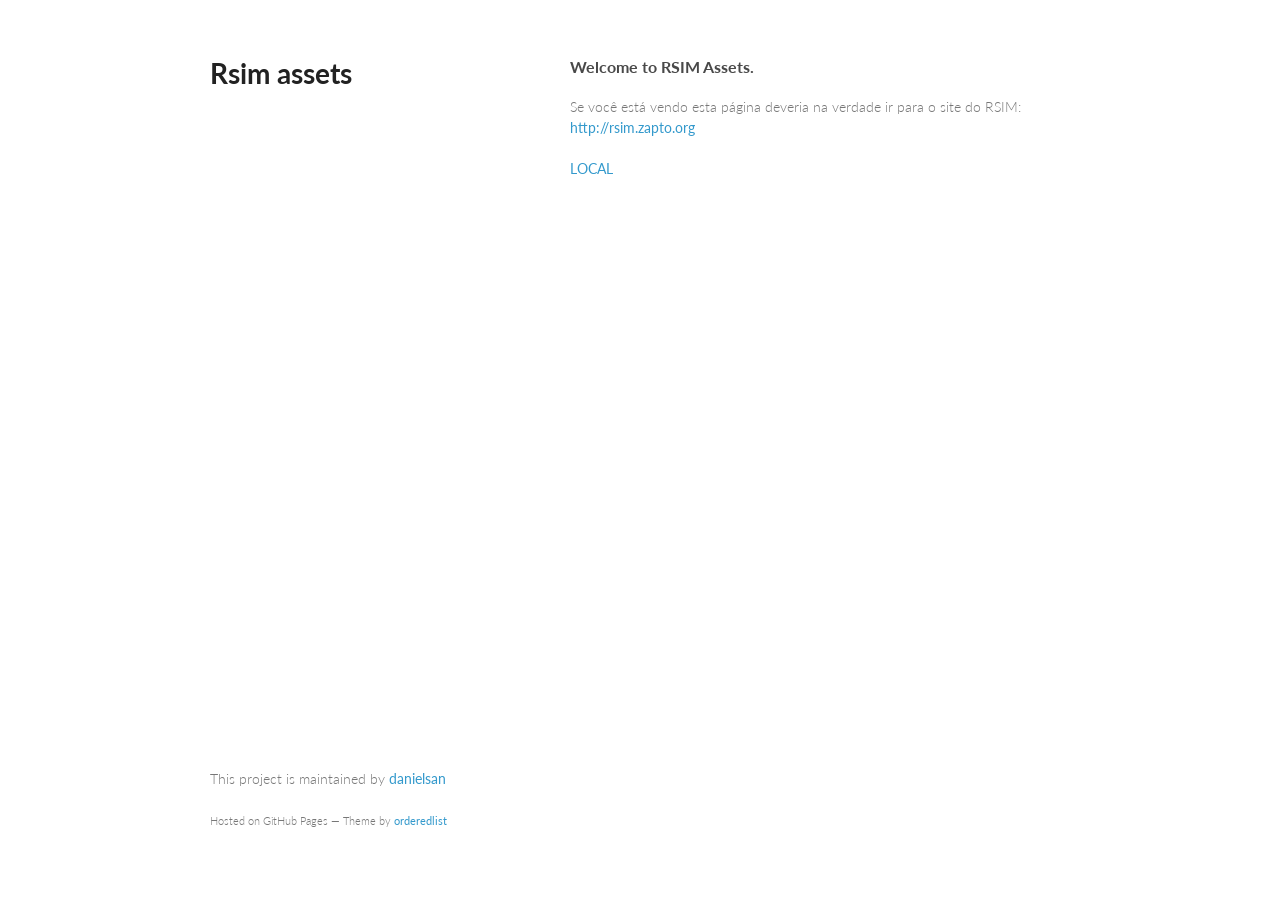
<file: index.htm>
<!doctype html>
<html>
  <head>
    <meta charset="utf-8">
    <meta http-equiv="X-UA-Compatible" content="chrome=1">
    <title>Rsim assets by danielsan</title>

    <link rel="stylesheet" href="stylesheets/styles.css">
    <link rel="stylesheet" href="stylesheets/pygment_trac.css">
    <meta name="viewport" content="width=device-width, initial-scale=1, user-scalable=no">
    <!--[if lt IE 9]>
    <script src="//html5shiv.googlecode.com/svn/trunk/html5.js"></script>
    <![endif]-->
  </head>
  <body>
    <div class="wrapper">
      <header>
        <h1>Rsim assets</h1>
      </header>
      <section>
        <h3>Welcome to RSIM Assets.</h3>
<p>Se você está vendo esta página deveria na verdade ir para o site do RSIM:
<a href="http://rsim.zapto.org">http://rsim.zapto.org</a></p>
<a href="/sessions/new">LOCAL</a></p>
      </section>
      <footer>
        <p>This project is maintained by <a href="https://github.com/danielsan">danielsan</a></p>
        <p><small>Hosted on GitHub Pages &mdash; Theme by <a href="https://github.com/orderedlist">orderedlist</a></small></p>
      </footer>
    </div>
    <script src="javascripts/scale.fix.js"></script>
  </body>
</html>
</file>
<file: stylesheets/styles.css>
@import url(https://fonts.googleapis.com/css?family=Lato:300italic,700italic,300,700);

body {
  padding:50px;
  font:14px/1.5 Lato, "Helvetica Neue", Helvetica, Arial, sans-serif;
  color:#777;
  font-weight:300;
}

h1, h2, h3, h4, h5, h6 {
  color:#222;
  margin:0 0 20px;
}

p, ul, ol, table, pre, dl {
  margin:0 0 20px;
}

h1, h2, h3 {
  line-height:1.1;
}

h1 {
  font-size:28px;
}

h2 {
  color:#393939;
}

h3, h4, h5, h6 {
  color:#494949;
}

a {
  color:#39c;
  font-weight:400;
  text-decoration:none;
}

a small {
  font-size:11px;
  color:#777;
  margin-top:-0.6em;
  display:block;
}

.wrapper {
  width:860px;
  margin:0 auto;
}

blockquote {
  border-left:1px solid #e5e5e5;
  margin:0;
  padding:0 0 0 20px;
  font-style:italic;
}

code, pre {
  font-family:Monaco, Bitstream Vera Sans Mono, Lucida Console, Terminal;
  color:#333;
  font-size:12px;
}

pre {
  padding:8px 15px;
  background: #f8f8f8;  
  border-radius:5px;
  border:1px solid #e5e5e5;
  overflow-x: auto;
}

table {
  width:100%;
  border-collapse:collapse;
}

th, td {
  text-align:left;
  padding:5px 10px;
  border-bottom:1px solid #e5e5e5;
}

dt {
  color:#444;
  font-weight:700;
}

th {
  color:#444;
}

img {
  max-width:100%;
}

header {
  width:270px;
  float:left;
  position:fixed;
}

header ul {
  list-style:none;
  height:40px;
  
  padding:0;
  
  background: #eee;
  background: -moz-linear-gradient(top, #f8f8f8 0%, #dddddd 100%);
  background: -webkit-gradient(linear, left top, left bottom, color-stop(0%,#f8f8f8), color-stop(100%,#dddddd));
  background: -webkit-linear-gradient(top, #f8f8f8 0%,#dddddd 100%);
  background: -o-linear-gradient(top, #f8f8f8 0%,#dddddd 100%);
  background: -ms-linear-gradient(top, #f8f8f8 0%,#dddddd 100%);
  background: linear-gradient(top, #f8f8f8 0%,#dddddd 100%);
  
  border-radius:5px;
  border:1px solid #d2d2d2;
  box-shadow:inset #fff 0 1px 0, inset rgba(0,0,0,0.03) 0 -1px 0;
  width:270px;
}

header li {
  width:89px;
  float:left;
  border-right:1px solid #d2d2d2;
  height:40px;
}

header ul a {
  line-height:1;
  font-size:11px;
  color:#999;
  display:block;
  text-align:center;
  padding-top:6px;
  height:40px;
}

strong {
  color:#222;
  font-weight:700;
}

header ul li + li {
  width:88px;
  border-left:1px solid #fff;
}

header ul li + li + li {
  border-right:none;
  width:89px;
}

header ul a strong {
  font-size:14px;
  display:block;
  color:#222;
}

section {
  width:500px;
  float:right;
  padding-bottom:50px;
}

small {
  font-size:11px;
}

hr {
  border:0;
  background:#e5e5e5;
  height:1px;
  margin:0 0 20px;
}

footer {
  width:270px;
  float:left;
  position:fixed;
  bottom:50px;
}

@media print, screen and (max-width: 960px) {
  
  div.wrapper {
    width:auto;
    margin:0;
  }
  
  header, section, footer {
    float:none;
    position:static;
    width:auto;
  }
  
  header {
    padding-right:320px;
  }
  
  section {
    border:1px solid #e5e5e5;
    border-width:1px 0;
    padding:20px 0;
    margin:0 0 20px;
  }
  
  header a small {
    display:inline;
  }
  
  header ul {
    position:absolute;
    right:50px;
    top:52px;
  }
}

@media print, screen and (max-width: 720px) {
  body {
    word-wrap:break-word;
  }
  
  header {
    padding:0;
  }
  
  header ul, header p.view {
    position:static;
  }
  
  pre, code {
    word-wrap:normal;
  }
}

@media print, screen and (max-width: 480px) {
  body {
    padding:15px;
  }
  
  header ul {
    display:none;
  }
}

@media print {
  body {
    padding:0.4in;
    font-size:12pt;
    color:#444;
  }
}
</file>
<file: stylesheets/pygment_trac.css>
.highlight  { background: #ffffff; }
.highlight .c { color: #999988; font-style: italic } /* Comment */
.highlight .err { color: #a61717; background-color: #e3d2d2 } /* Error */
.highlight .k { font-weight: bold } /* Keyword */
.highlight .o { font-weight: bold } /* Operator */
.highlight .cm { color: #999988; font-style: italic } /* Comment.Multiline */
.highlight .cp { color: #999999; font-weight: bold } /* Comment.Preproc */
.highlight .c1 { color: #999988; font-style: italic } /* Comment.Single */
.highlight .cs { color: #999999; font-weight: bold; font-style: italic } /* Comment.Special */
.highlight .gd { color: #000000; background-color: #ffdddd } /* Generic.Deleted */
.highlight .gd .x { color: #000000; background-color: #ffaaaa } /* Generic.Deleted.Specific */
.highlight .ge { font-style: italic } /* Generic.Emph */
.highlight .gr { color: #aa0000 } /* Generic.Error */
.highlight .gh { color: #999999 } /* Generic.Heading */
.highlight .gi { color: #000000; background-color: #ddffdd } /* Generic.Inserted */
.highlight .gi .x { color: #000000; background-color: #aaffaa } /* Generic.Inserted.Specific */
.highlight .go { color: #888888 } /* Generic.Output */
.highlight .gp { color: #555555 } /* Generic.Prompt */
.highlight .gs { font-weight: bold } /* Generic.Strong */
.highlight .gu { color: #800080; font-weight: bold; } /* Generic.Subheading */
.highlight .gt { color: #aa0000 } /* Generic.Traceback */
.highlight .kc { font-weight: bold } /* Keyword.Constant */
.highlight .kd { font-weight: bold } /* Keyword.Declaration */
.highlight .kn { font-weight: bold } /* Keyword.Namespace */
.highlight .kp { font-weight: bold } /* Keyword.Pseudo */
.highlight .kr { font-weight: bold } /* Keyword.Reserved */
.highlight .kt { color: #445588; font-weight: bold } /* Keyword.Type */
.highlight .m { color: #009999 } /* Literal.Number */
.highlight .s { color: #d14 } /* Literal.String */
.highlight .na { color: #008080 } /* Name.Attribute */
.highlight .nb { color: #0086B3 } /* Name.Builtin */
.highlight .nc { color: #445588; font-weight: bold } /* Name.Class */
.highlight .no { color: #008080 } /* Name.Constant */
.highlight .ni { color: #800080 } /* Name.Entity */
.highlight .ne { color: #990000; font-weight: bold } /* Name.Exception */
.highlight .nf { color: #990000; font-weight: bold } /* Name.Function */
.highlight .nn { color: #555555 } /* Name.Namespace */
.highlight .nt { color: #000080 } /* Name.Tag */
.highlight .nv { color: #008080 } /* Name.Variable */
.highlight .ow { font-weight: bold } /* Operator.Word */
.highlight .w { color: #bbbbbb } /* Text.Whitespace */
.highlight .mf { color: #009999 } /* Literal.Number.Float */
.highlight .mh { color: #009999 } /* Literal.Number.Hex */
.highlight .mi { color: #009999 } /* Literal.Number.Integer */
.highlight .mo { color: #009999 } /* Literal.Number.Oct */
.highlight .sb { color: #d14 } /* Literal.String.Backtick */
.highlight .sc { color: #d14 } /* Literal.String.Char */
.highlight .sd { color: #d14 } /* Literal.String.Doc */
.highlight .s2 { color: #d14 } /* Literal.String.Double */
.highlight .se { color: #d14 } /* Literal.String.Escape */
.highlight .sh { color: #d14 } /* Literal.String.Heredoc */
.highlight .si { color: #d14 } /* Literal.String.Interpol */
.highlight .sx { color: #d14 } /* Literal.String.Other */
.highlight .sr { color: #009926 } /* Literal.String.Regex */
.highlight .s1 { color: #d14 } /* Literal.String.Single */
.highlight .ss { color: #990073 } /* Literal.String.Symbol */
.highlight .bp { color: #999999 } /* Name.Builtin.Pseudo */
.highlight .vc { color: #008080 } /* Name.Variable.Class */
.highlight .vg { color: #008080 } /* Name.Variable.Global */
.highlight .vi { color: #008080 } /* Name.Variable.Instance */
.highlight .il { color: #009999 } /* Literal.Number.Integer.Long */

.type-csharp .highlight .k { color: #0000FF }
.type-csharp .highlight .kt { color: #0000FF }
.type-csharp .highlight .nf { color: #000000; font-weight: normal }
.type-csharp .highlight .nc { color: #2B91AF }
.type-csharp .highlight .nn { color: #000000 }
.type-csharp .highlight .s { color: #A31515 }
.type-csharp .highlight .sc { color: #A31515 }
</file>
